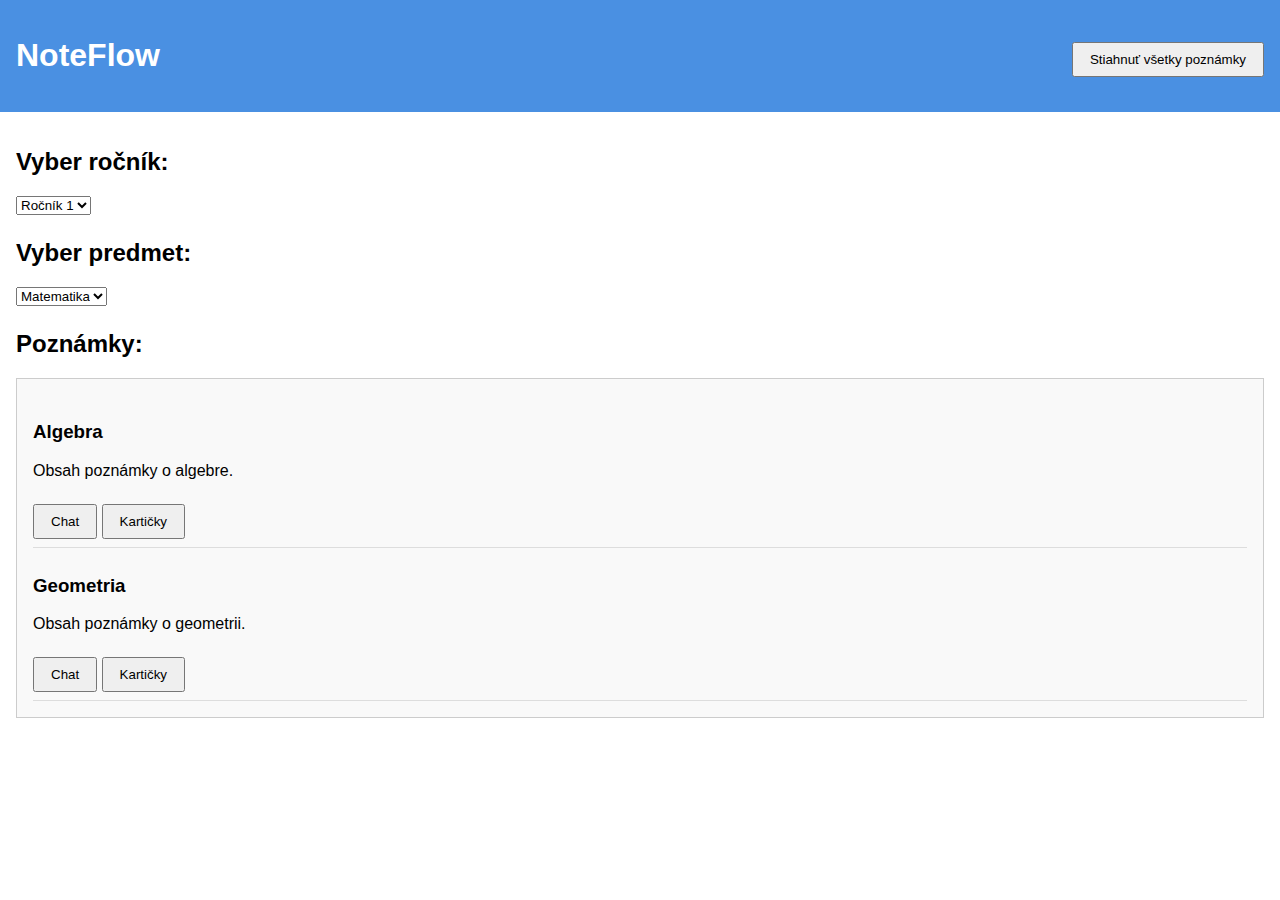
<file: index.html>
<!DOCTYPE html>
<html lang="sk">
<head>
  <meta charset="UTF-8">
  <meta name="viewport" content="width=device-width, initial-scale=1.0">
  <title>NoteFlow</title>
  <link rel="stylesheet" href="style.css">
</head>
<body>
  <header>
    <h1>NoteFlow</h1>
    <button id="downloadBtn">Stiahnuť všetky poznámky</button>
  </header>

  <main>
    <section id="yearSelection">
      <h2>Vyber ročník:</h2>
      <select id="yearDropdown"></select>
    </section>

    <section id="subjectSelection">
      <h2>Vyber predmet:</h2>
      <select id="subjectDropdown"></select>
    </section>

    <section id="notesSection">
      <h2>Poznámky:</h2>
      <div id="notesContainer"></div>
    </section>
  </main>

  <script src="firebase-config.js"></script>
  <script src="ai.js"></script>
  <script src="app.js"></script>
</body>
</html>
</file>
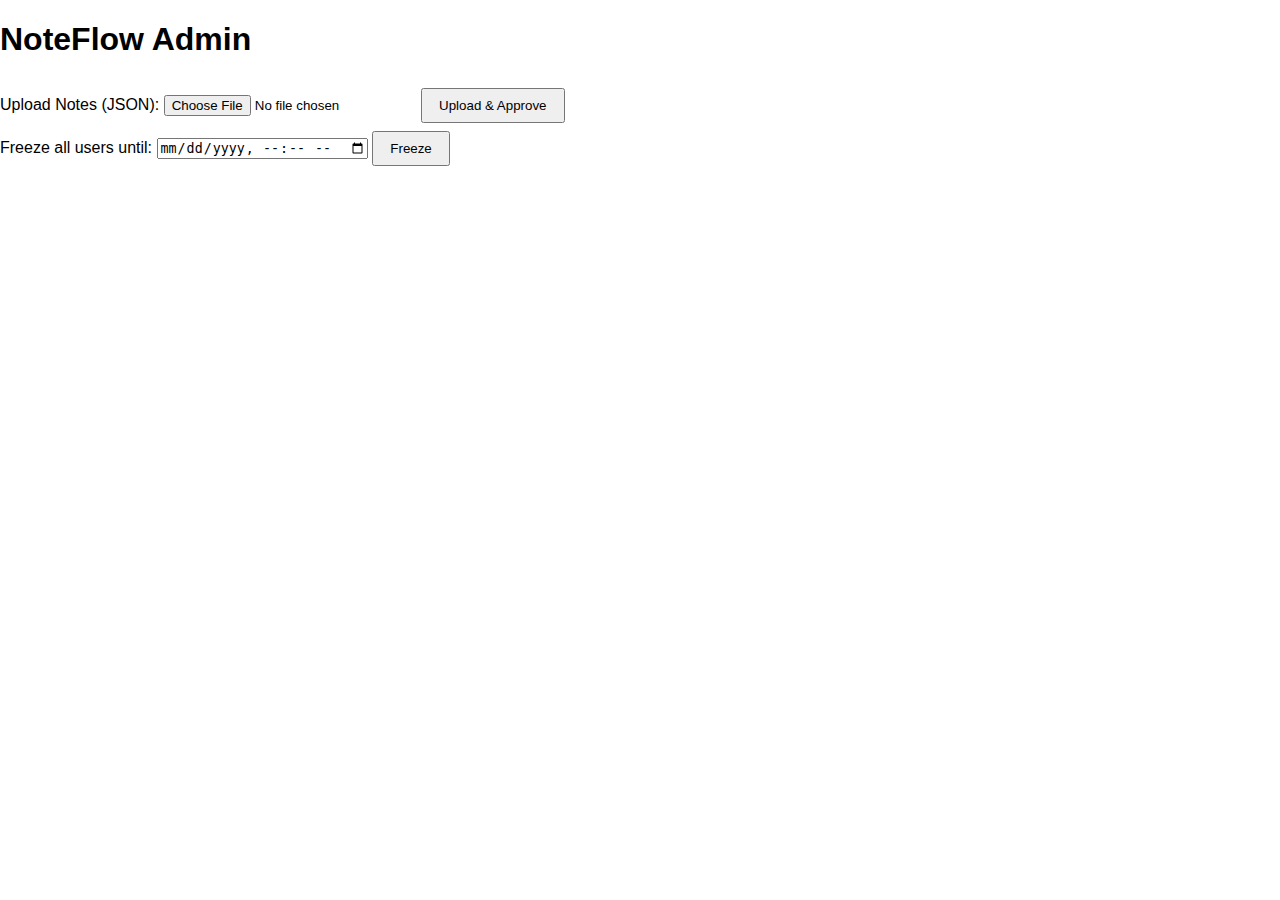
<file: admin.html>
<!DOCTYPE html>
<html lang="sk">
<head>
  <meta charset="UTF-8">
  <title>NoteFlow Admin</title>
  <link rel="stylesheet" href="style.css">
</head>
<body>
  <h1>NoteFlow Admin</h1>
  <div>
    <label>Upload Notes (JSON):</label>
    <input type="file" id="notesUpload">
    <button id="uploadBtn">Upload & Approve</button>
  </div>
  <div>
    <label>Freeze all users until:</label>
    <input type="datetime-local" id="freezeUntil">
    <button id="freezeBtn">Freeze</button>
  </div>
  <script src="firebase-config.js"></script>
  <script src="admin.js"></script>
</body>
</html>
</file>
<file: style.css>
body { font-family: Arial, sans-serif; margin: 0; padding: 0; }
header { display: flex; justify-content: space-between; align-items: center; padding: 1rem; background: #4a90e2; color: white; }
main { padding: 1rem; }
section { margin-bottom: 1.5rem; }
#notesContainer { border: 1px solid #ccc; padding: 1rem; max-height: 400px; overflow-y: auto; background: #f9f9f9; }
button { padding: 0.5rem 1rem; margin-top: 0.5rem; cursor: pointer; }
.note { border-bottom: 1px solid #ddd; padding: 0.5rem 0; }
</file>
